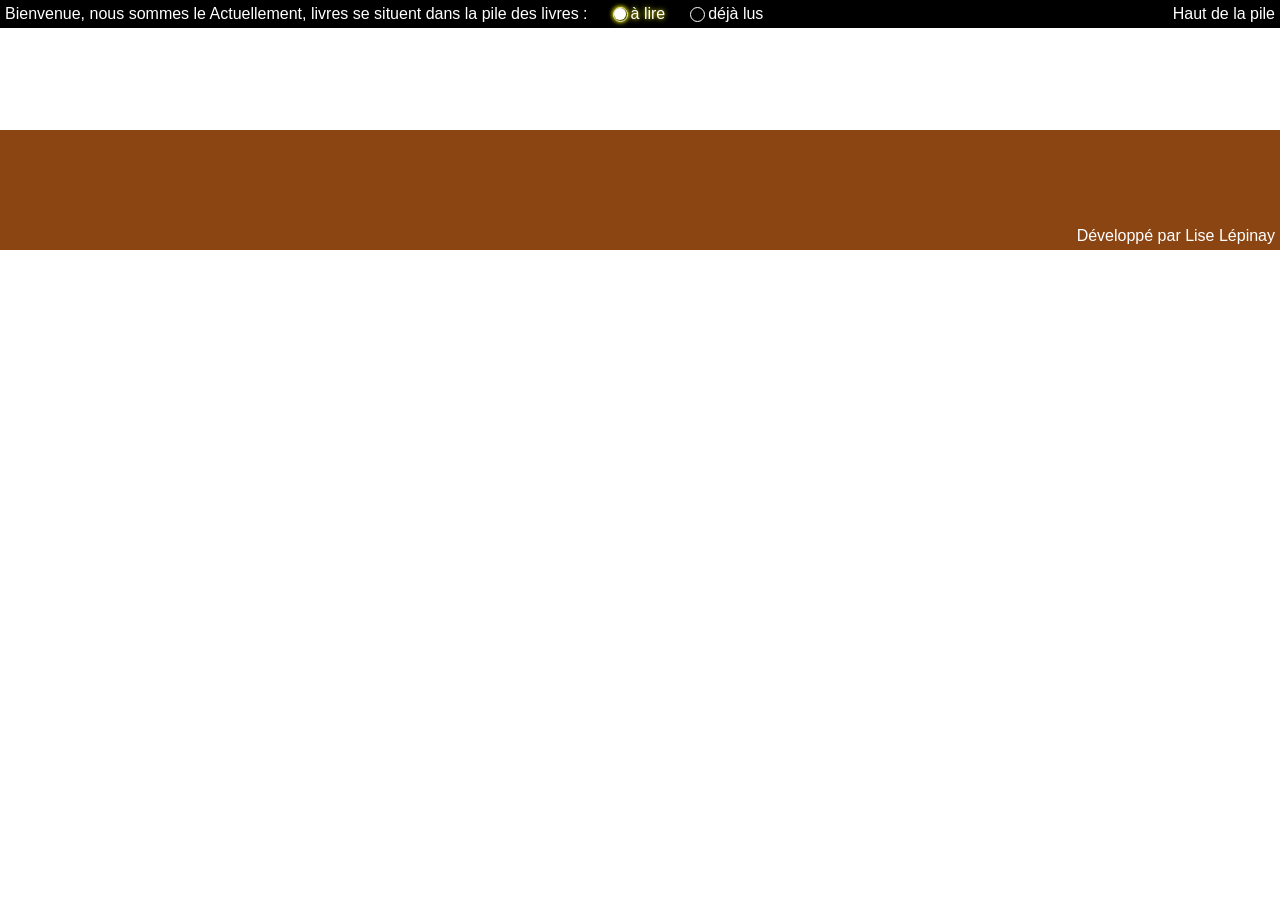
<file: index.html>
<!DOCTYPE html>
<html lang="en">

  <head>
    <meta charset="UTF-8">
    <title>ready-to-read-TR</title>
    <link rel="stylesheet" href="./style.css">
    <link href="https://fonts.googleapis.com/css2?family=Cinzel:wght@400..900&family=Climate+Crisis:YEAR@1979&family=Cossette+Titre:wght@400;700&family=Henny+Penny&family=National+Park:wght@200..800&display=swap" rel="stylesheet">
    <meta name="viewport" content="width=device-width, initial-scale=1.0">    
  </head>
    
  <body>
<header class="header">

  <div class="header-left">
      <span>
    Bienvenue, nous sommes le <span id="datetime"></span>
    Actuellement, <span id="footer-text"></span> livres se situent dans la pile des livres :
  </span>
      
    <label class="nav-item active">
      
  <input type="radio" name="nav" checked>
  <a href="index.html">à lire </a>
</label>
    
<label class="nav-item">
  <input type="radio" name="nav">
  <a href="already-read.html">déjà lus</a>
  
</label>
       
  </div>

  <div class="header-right">
    <a href="#">Haut de la pile</a>
  </div>

</header> 
</div>


<div class="library" id="library"></div>

<footer class="footer">

  <div class="footer-left">
  
  </div>

  <div class="footer-right">
    <p>Développé par   <a href="https://instagram.com/pyroliso" target="_blank" rel="noopener noreferrer">
    Lise Lépinay
  </a>
   
  </p>
  </div>

</footer>

<script>
const SHEET_GID = "0";
</script>
<script src="script.js"></script>
  

  </body>
  
</html>
</file>
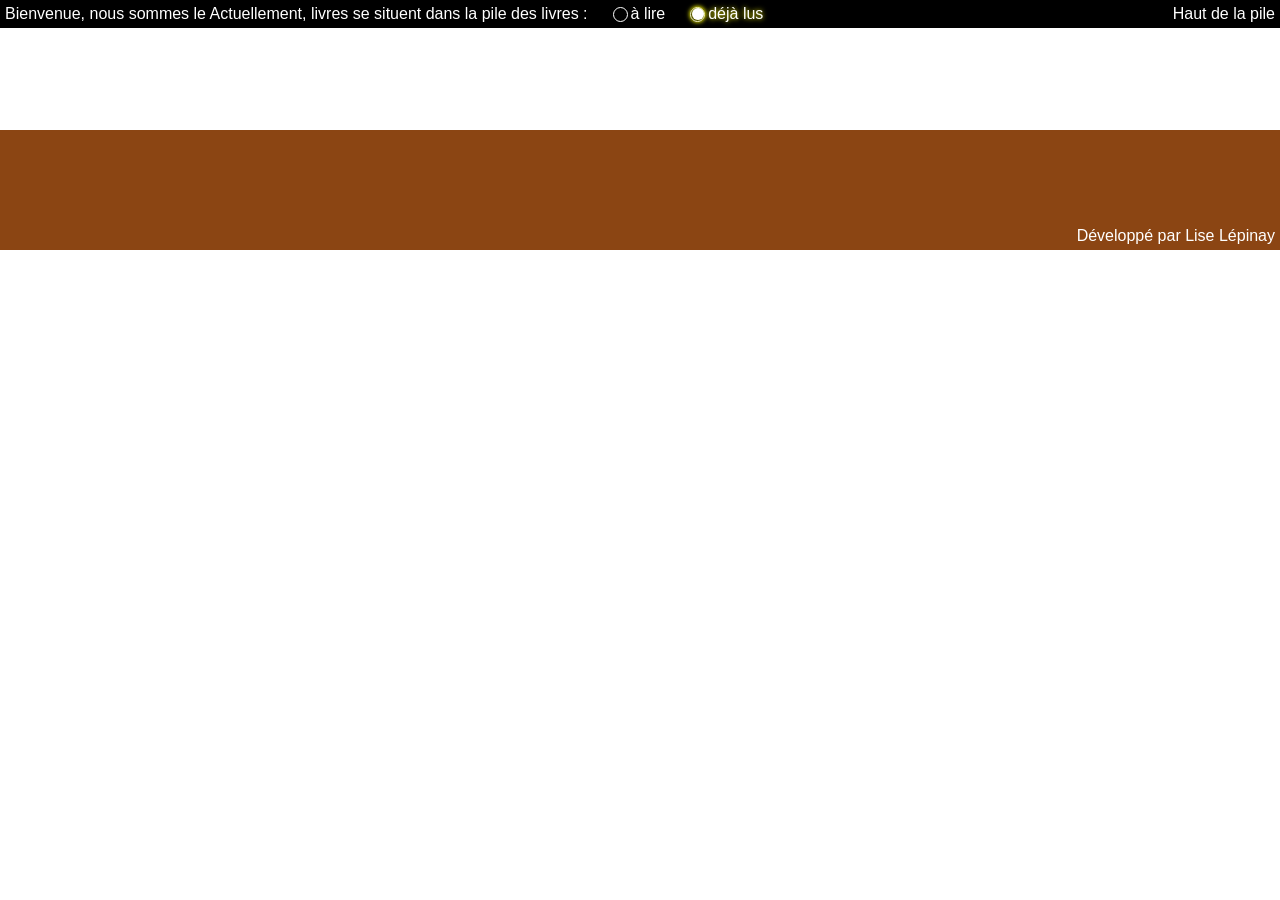
<file: already-read.html>
<!DOCTYPE html>
<html lang="en">

  <head>
    <meta charset="UTF-8">
    <title>ready-to-read-TR</title>
    <link rel="stylesheet" href="./style.css">
    <link href="https://fonts.googleapis.com/css2?family=Cinzel:wght@400..900&family=Climate+Crisis:YEAR@1979&family=Cossette+Titre:wght@400;700&family=Henny+Penny&family=National+Park:wght@200..800&display=swap" rel="stylesheet">
    <meta name="viewport" content="width=device-width, initial-scale=1.0">    
  </head>
    
  <body>
<header class="header">

  <div class="header-left">
      <span>
    Bienvenue, nous sommes le <span id="datetime"></span>
    Actuellement, <span id="footer-text"></span> livres se situent dans la pile des livres :
  </span>
      
<label class="nav-item">
  <input type="radio" name="nav">
  <a href="index.html">à lire </a>
</label>
    
      <label class="nav-item active">      
  <input type="radio" name="nav" checked>
  <a href="already-read.html">déjà lus</a>
  
</label>
       
  </div>

  <div class="header-right">
    <a href="#">Haut de la pile</a>
  </div>

</header> 
</div>


<div class="library" id="library"></div>

<footer class="footer">

  <div class="footer-left">
  
  </div>

  <div class="footer-right">
    <p>Développé par   <a href="https://instagram.com/pyroliso" target="_blank" rel="noopener noreferrer">
    Lise Lépinay
  </a>
   
  </p>
  </div>

</footer>

    <script>
const SHEET_GID = "521799180";
</script>
<script src="script.js"></script>

  </body>
  
</html>
</file>
<file: style.css>
/* GLOBAL */
html, body {
  margin: 0;
  padding: 0;
  overflow-x: hidden;
  width: 100%;
}

body {
  margin: 0;
  font-family: sans-serif;
  transition: background 2s ease;
}

/* MATIN */
body.morning {
  background:
    linear-gradient(
      to bottom,
      skyblue,
      paleturquoise,
      palegoldenrod,
      red,
      midnightblue
    );
}

/* MIDI */
body.noon {
  background:
    linear-gradient(
      to bottom,
      deepskyblue,
      skyblue
    );
}

/* CREPUSCULE */
body.sunset {
  background:
    linear-gradient(
      to bottom,
      midnightblue 0.3%,
      slateblue,
      mediumorchid,
      hotpink,
      coral,
      darkorange
    );
}

/* NUIT */
body.night {
  background:
    linear-gradient(
      to bottom,
      midnightblue,
      navy 
    );
}

html {
  scroll-behavior: smooth;
}

/* HEADER */
.header {
  position: fixed;
  top: 0;
  left: 0;
  width: 100%;
  padding: 5px;
  
  box-sizing: border-box;
  overflow-x: hidden;
  
  display: flex;
  justify-content: space-between;
  align-items: center;
  color: white;

  background: black;
  font-family: sans-serif;
  z-index: 1000;
}

/* LEFT NAV */
.header-left {
  display: flex;
  align-items: center;
  gap: 5px;
}

.header p {
  margin: 0;
}

.header-welcome,
.header-count {
  display: none;
}

/* NAV ITEM */
.nav-item {
  display: flex;
  align-items: center;
  gap: 3px;
  margin-left: 20px;
  cursor: pointer;
}

/* radio */
.nav-item input {
  appearance: none;
  width: 15px;
  height: 15px;
  border: 1px solid white;
  border-radius: 50%;
  position: relative;
  margin: 0;
  vertical-align: middle;
  cursor: pointer;
}

/* cercle rempli */
.nav-item input:checked::before {
  content: "";
  position: absolute;
  width: 12px;
  height: 12px;
  background: white;
  border-radius: 100%;
  top: 50%;
  left: 50%;
  transform: translate(-50%, -50%);
  box-shadow: 0px 0px 5px yellow;
}

/* liens */
.nav-item a {
  text-decoration: none;
  color: white;
}

.nav-item:hover a,
.nav-item.active a {
  text-shadow: 0px 0px 5px yellow;
}

.nav-item:hover input,
.nav-item.active input {
  border-color: white;
  box-shadow: 0px 0px 5px yellow;
}

.header-right a {
  text-decoration: none;
  color: white;
}

.header-right a:hover {
  text-shadow: 0px 0px 5px yellow;
}

.library {
  display: flex;
  flex-direction: column-reverse;
  align-items: center;

  padding: 120px 0 0 0;

  position: relative;
  z-index: 2; /* au-dessus de la table */
  margin-bottom: 10px; /* chevauchement table */
}

/* LIVRE */
.book {
  display: grid;
  grid-template-columns: repeat(3, auto);
  
  width: var(--width, 60%);
  max-width: 1200px;

  /* VARIABLES */
  border: var(--thickness, 10px) solid var(--color);

  transform-origin: bottom;
  box-shadow: 0px 10px 20px rgba(0,0,0,0.2);

  position: relative;
  z-index: 3; /* au-dessus du footer */
}

.book:first-child {
  margin-bottom: -50px;
}

/* hover */
.book:hover {
  transform: rotateX(2deg) translateX(20px); 
  transition: 0.4s ease;
}

/* CELLULES */
.cell {
  background: var(--color);
  padding: 2px;

  border-top: calc(var(--thickness, 10px) / 2) solid var(--color);
  border-bottom: calc(var(--thickness, 10px) / 2) solid var(--color);

  font-size: var(--size, 16px);
  font-family: var(--font, sans-serif);
  color: var(--text-color, black);
}

/* gauche */
.cell:first-child {
  border-left: var(--thickness, 10px) solid var(--color);
  text-align: left;
}

/* centre */
.cell:nth-child(2) {
  text-align: center;
  font-weight: bold;
}

/* droite */
.cell:last-child {
  border-right: var(--thickness, 10px) solid var(--color);
  text-align: right;
}

.footer {
  width: 100%;
  height: 120px;
  background: saddlebrown;

  display: flex;
  justify-content: space-between;
  align-items: flex-end;

  padding: 5px;
  box-sizing: border-box;

  color: white;
}

.footer-left,
.footer-right {
  margin: 0;
}

.footer-left {
  text-align: left;
}

.footer-right {
  text-align: right;
}

.footer p {
  margin: 0;
}

.footer a {
  color: white;
  text-decoration: none;
}

.footer a:hover {
  text-shadow: 0px 0px 5px yellow;
}


@media (max-width: 900px) {

  .header {
    display: grid;
    grid-template-columns: 1fr auto;
    gap: 10px;
    line-height: 1;
    font-size: 10px;

    padding: 5px;
    align-items: start;
  }

  .header-left {
    display: flex;
    flex-direction: column;
    align-items: flex-start;
    gap: 1px;


  }

  .header-right {
    display: flex;
    justify-content: flex-end;
    align-items: flex-start;
    text-align: right;
    line-height: 1;

  }

  .nav-item {
    display: flex;
    align-items: center;
    gap: 4px;
    margin-left: 0;
    line-height: 1;
  }

  .nav-item input {
    width: 11px;
    height: 11px;
    min-width: 11px;
    min-height: 11px;
    flex-shrink: 0;

  }

  .nav-item input:checked::before {
    width: 7px;
    height: 7px;
  }

 

  .library {
    padding-top: 160px;
  }

  .book {
    width: 80% !important;
    max-width: none;
  }

  .cell {
    font-size: 11px !important;
  }

  .footer {
    padding: 3px;
    font-size: 10px;
  }
}
</file>
